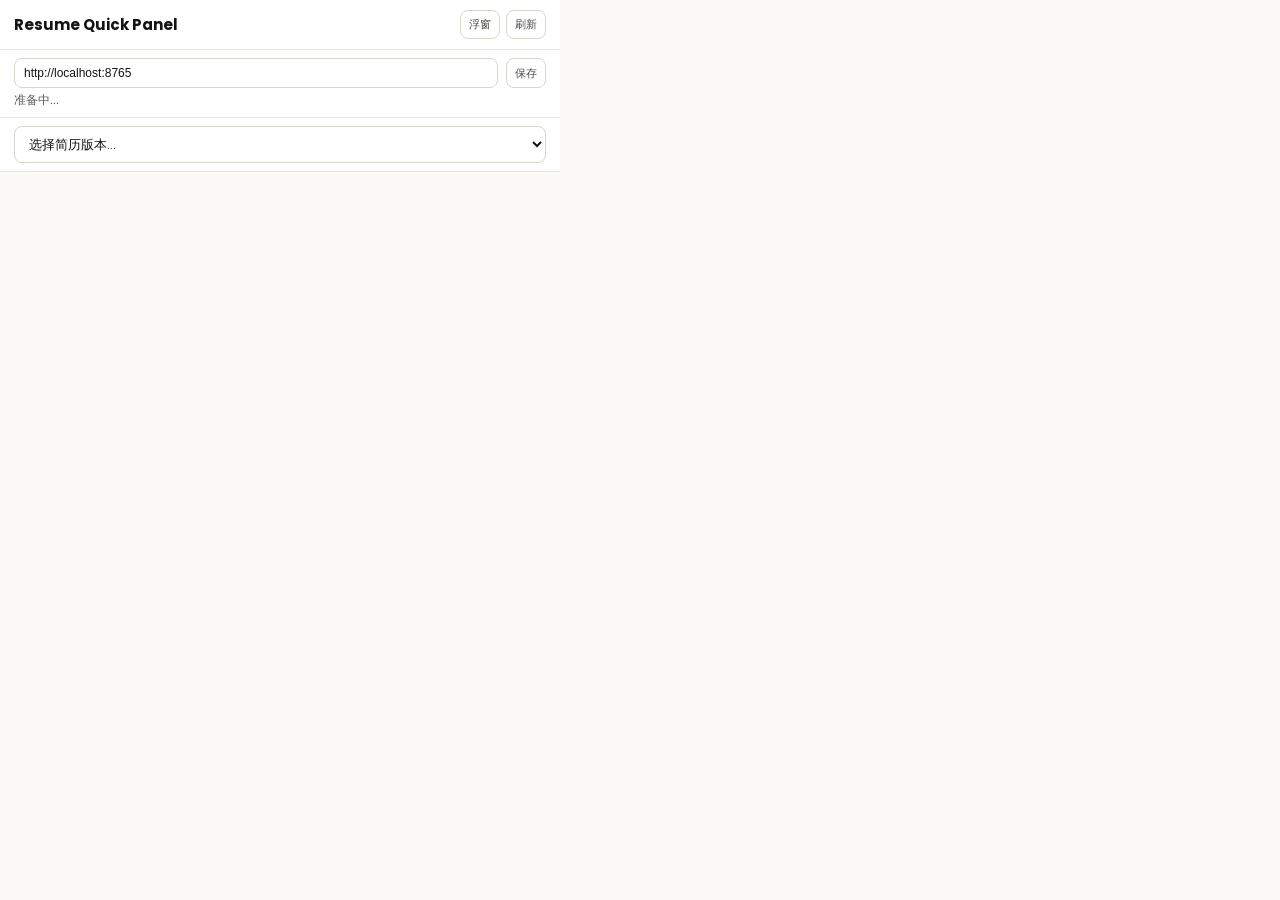
<file: extension/popup/popup.html>
<!DOCTYPE html>
<html lang="zh-CN">
<head>
  <meta charset="UTF-8">
  <meta name="viewport" content="width=device-width, initial-scale=1.0">
  <title>Resume Quick Panel</title>
  <link rel="preconnect" href="https://fonts.googleapis.com">
  <link href="https://fonts.googleapis.com/css2?family=Lora:ital,wght@0,400;0,600;1,400&family=Poppins:wght@400;500;600;700&display=swap" rel="stylesheet">
  <link rel="stylesheet" href="popup.css">
</head>
<body>
  <!-- Toast -->
  <div id="toast" class="toast hidden"></div>

  <div class="header">
    <div>
      <h1>Resume Quick Panel</h1>
    </div>
    <div class="header-actions">
      <button id="floatBtn" class="btn btn-sm" title="浮窗模式">浮窗</button>
      <button id="refreshBtn" class="btn btn-sm" title="刷新简历列表">刷新</button>
    </div>
  </div>

  <!-- Float controls (visible in floating window mode) -->
  <div id="floatControls" class="float-controls hidden">
    <label class="float-label">透明度</label>
    <input id="opacitySlider" type="range" min="30" max="100" value="100" class="opacity-slider">
    <span id="opacityVal" class="float-label">100%</span>
  </div>

  <div class="server-row">
    <input id="serverUrl" class="input" value="http://localhost:8765">
    <button id="saveServerBtn" class="btn btn-sm">保存</button>
  </div>
  <div class="status" id="statusText">准备中...</div>

  <!-- Version selector -->
  <div class="version-selector">
    <select id="versionSelect" class="version-select">
      <option value="">选择简历版本...</option>
    </select>
  </div>

  <div id="editorView" class="hidden">
    <div class="card">
      <div class="card-title">基础信息（快速填写）</div>
      <div class="grid-3">
        <input id="basicName" class="input" placeholder="姓名">
        <input id="basicEmail" class="input" placeholder="邮箱">
        <input id="basicPhone" class="input" placeholder="电话">
      </div>
      <div class="hint">这里用于快速记录，不会覆盖主简历文件</div>
    </div>

    <div class="card">
      <div class="card-title">自定义信息（不写入简历）</div>
      <div id="extraList"></div>
      <div class="btn-row">
        <button id="addExtraBtn" class="btn btn-sm">+ 添加</button>
        <button id="copyExtraBtn" class="btn btn-sm">复制自定义信息</button>
        <button id="saveMetaBtn" class="btn btn-sm">保存</button>
      </div>
    </div>

    <div class="card">
      <div style="display:flex;justify-content:space-between;align-items:center;margin-bottom:8px">
        <div class="card-title" style="margin-bottom:0">简历内容（点击复制）</div>
        <button id="copyAllBtn" class="btn btn-sm">复制全部</button>
      </div>
      <div id="resumeSections"></div>
    </div>
  </div>

  <script src="popup.js"></script>
</body>
</html>
</file>
<file: extension/popup/popup.css>
* { box-sizing: border-box; }
body {
  margin: 0;
  width: 560px;
  min-height: 400px;
  max-height: 720px;
  overflow: auto;
  background: #faf9f5;
  color: #141413;
  font-size: 13px;
  font-family: 'Lora', Georgia, serif;
}
h1, h2, h3, .card-title, .btn, .section-name, .editor-title, label {
  font-family: 'Poppins', Arial, sans-serif;
}
.hidden { display: none !important; }

/* Toast */
.toast {
  position: fixed;
  top: 12px;
  left: 50%;
  transform: translateX(-50%);
  z-index: 999;
  padding: 6px 16px;
  border-radius: 8px;
  font-size: 12px;
  font-family: 'Poppins', Arial, sans-serif;
  font-weight: 500;
  background: #141413;
  color: #fff;
  opacity: 0;
  transition: opacity 0.2s;
  pointer-events: none;
}
.toast.show { opacity: 1; }

/* Header */
.header {
  display: flex;
  justify-content: space-between;
  align-items: center;
  padding: 10px 14px;
  border-bottom: 1px solid #e8e6dc;
  background: #fff;
}
.header h1 { margin: 0; font-size: 15px; font-weight: 700; }
.header-actions { display: flex; gap: 6px; }

/* Float controls */
.float-controls {
  display: flex;
  align-items: center;
  gap: 8px;
  padding: 6px 14px;
  background: #fff;
  border-bottom: 1px solid #e8e6dc;
}
.float-label { font-size: 11px; color: #5c5b57; font-family: 'Poppins', Arial, sans-serif; }
.opacity-slider {
  flex: 1;
  height: 4px;
  accent-color: #d97757;
  cursor: pointer;
}

/* Server */
.server-row {
  display: grid;
  grid-template-columns: 1fr auto;
  gap: 8px;
  padding: 8px 14px 4px;
  background: #fff;
}
.status {
  padding: 0 14px 8px;
  color: #5c5b57;
  font-size: 12px;
  background: #fff;
  border-bottom: 1px solid #e8e6dc;
}

/* Version selector */
.version-selector {
  padding: 8px 14px;
  background: #fff;
  border-bottom: 1px solid #e8e6dc;
}
.version-select {
  width: 100%;
  border: 1px solid #d9d5cd;
  border-radius: 8px;
  padding: 7px 10px;
  font-size: 13px;
  font-family: 'Poppins', Arial, sans-serif;
  background: #fff;
  color: #141413;
  cursor: pointer;
}
.version-select:focus { outline: 2px solid #d97757; outline-offset: -1px; }

/* Card */
.card {
  margin: 8px 12px;
  padding: 10px;
  border: 1px solid #e8e6dc;
  border-radius: 12px;
  background: #fff;
}
.card-title {
  font-size: 13px;
  font-weight: 700;
  color: #d97757;
  margin-bottom: 8px;
}

/* Form */
label { display: block; color: #5c5b57; margin-bottom: 4px; font-size: 12px; }
.input {
  width: 100%;
  border: 1px solid #d9d5cd;
  border-radius: 8px;
  padding: 7px 9px;
  font-size: 12px;
  background: #fff;
  color: #141413;
}
.grid-3 { display: grid; grid-template-columns: 1fr 1fr 1fr; gap: 8px; }
.hint { margin-top: 6px; font-size: 11px; color: #5c5b57; }
.extra-row {
  display: grid;
  grid-template-columns: 1fr 2fr auto;
  gap: 8px;
  margin-bottom: 6px;
  align-items: center;
}
.btn-row { display: flex; gap: 8px; margin-top: 8px; flex-wrap: wrap; }
.btn {
  border: 1px solid #d9d5cd;
  background: #fff;
  color: #4c4944;
  border-radius: 8px;
  padding: 7px 12px;
  cursor: pointer;
  font-size: 12px;
}
.btn-primary { border-color: #d97757; background: #d97757; color: #fff; }
.btn-sm { font-size: 11px; padding: 5px 8px; }

/* Section blocks */
.section-block {
  border: 1px solid #e8e6dc;
  border-radius: 8px;
  padding: 8px;
  margin-bottom: 8px;
}
.section-header {
  display: flex;
  justify-content: space-between;
  align-items: center;
  gap: 8px;
  margin-bottom: 4px;
}
.section-actions { display: flex; gap: 4px; }
.section-name { font-size: 12px; font-weight: 700; color: #4c4944; }

/* Copyable elements */
.section-name.copyable,
.item-entry.copyable,
.item-text.copyable,
.item-date.copyable,
.item-row.copyable-row { cursor: copy; }
.section-name.copyable:hover,
.item-entry.copyable:hover,
.item-text.copyable:hover,
.item-date.copyable:hover,
.item-row.copyable-row:hover { color: #d97757; }

/* Item rows — compact layout */
.item-row {
  display: grid;
  grid-template-columns: 1fr;
  gap: 2px;
  font-size: 12px;
  margin-bottom: 4px;
  padding: 4px 8px;
  border: 1px solid #eee8de;
  border-radius: 8px;
  background: #fcfbf8;
}
.item-row-actions {
  display: flex;
  gap: 4px;
  justify-content: flex-end;
}
.item-entry { color: #5c5b57; font-size: 11px; }
.item-text { line-height: 1.45; }
.item-date { color: #5c5b57; font-size: 11px; }
.item-date-tools { margin-top: 2px; display: grid; gap: 2px; }
.item-date-line {
  display: grid;
  grid-template-columns: 26px 1fr;
  gap: 6px;
  align-items: center;
}
.item-date-label { color: #5c5b57; font-size: 10px; text-align: right; }
.item-date-btns { display: flex; gap: 4px; flex-wrap: wrap; }
.btn-date-copy { padding: 2px 6px; font-size: 10px; border-radius: 6px; }
</file>
